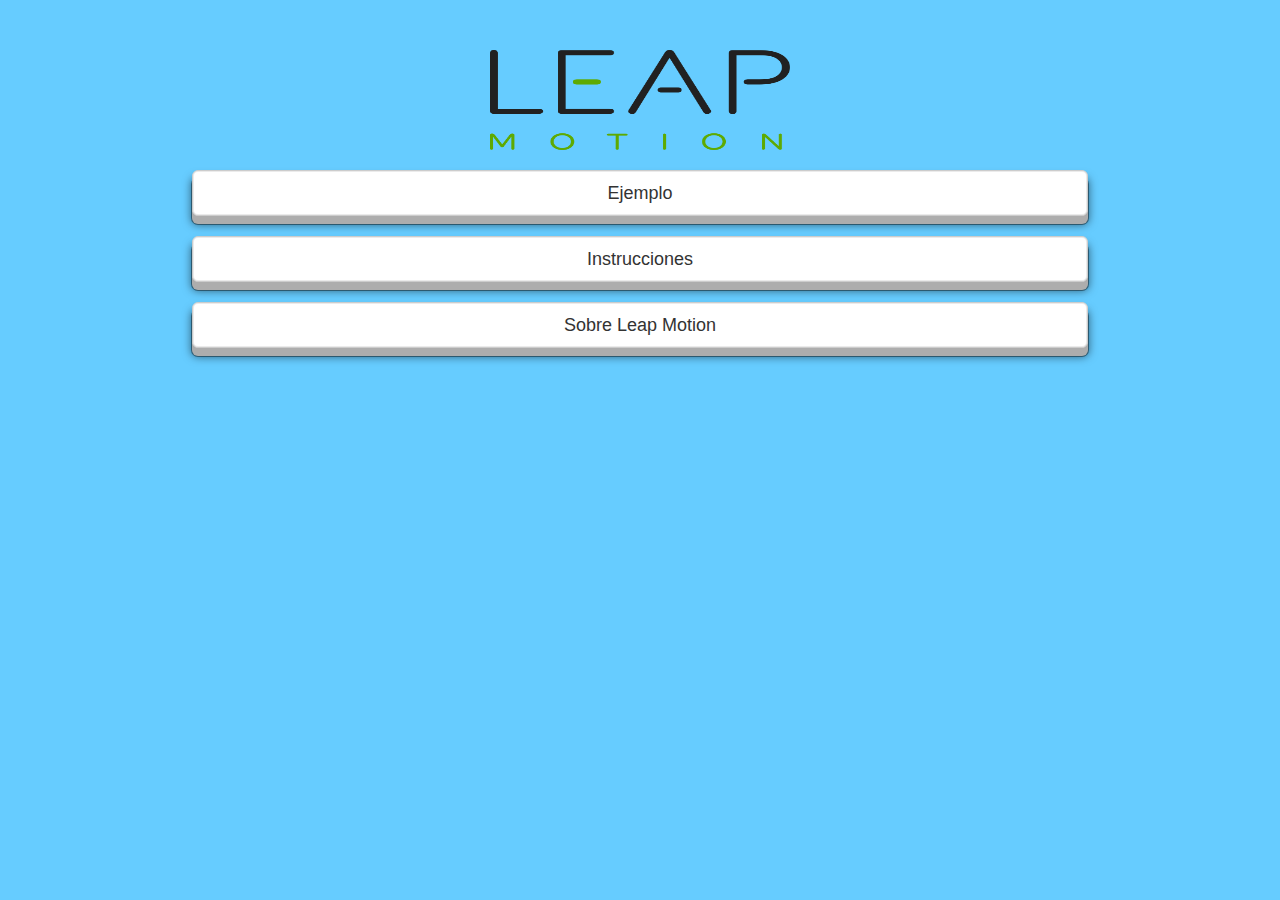
<file: Practica2/index.html>
<!DOCTYPE html>
<html>
  <head>
    <meta charset="utf-8" />
    <meta name="viewport" content="width=device-width, initial-scale=1.0">
    <link href="css/leapstrap.css" rel="stylesheet" media="screen">
    <link href="css/main.css" rel="stylesheet" media="screen">
    <link href="css/bootstrap.css" rel="stylesheet" media="screen">
    <script src="js/jquery.js"></script>
    <script src="js/leap.js"></script>
    <script src="js/leapstrap.js"></script>
  </head>
  <body class="background">
    <div class="center">
      <img src="img/leap.png" class="imgcenter">
      <a type="button" class="leap-interactive btn btn-default btn-lg btn-block" href="ejemplo.html">Ejemplo</a><br>
      <a type="button" class="leap-interactive btn btn-default btn-lg btn-block" href="instrucciones.html">Instrucciones</a><br>
      <a type="button" class="leap-interactive btn btn-default btn-lg btn-block" href="aboutleap.html">Sobre Leap Motion</a><br>
    </div>
    <script>LeapManager.init({interactiveSelector:"a",maxCursors:1});</script><!--Máximo de cursores-->
  </body>
</html>
</file>
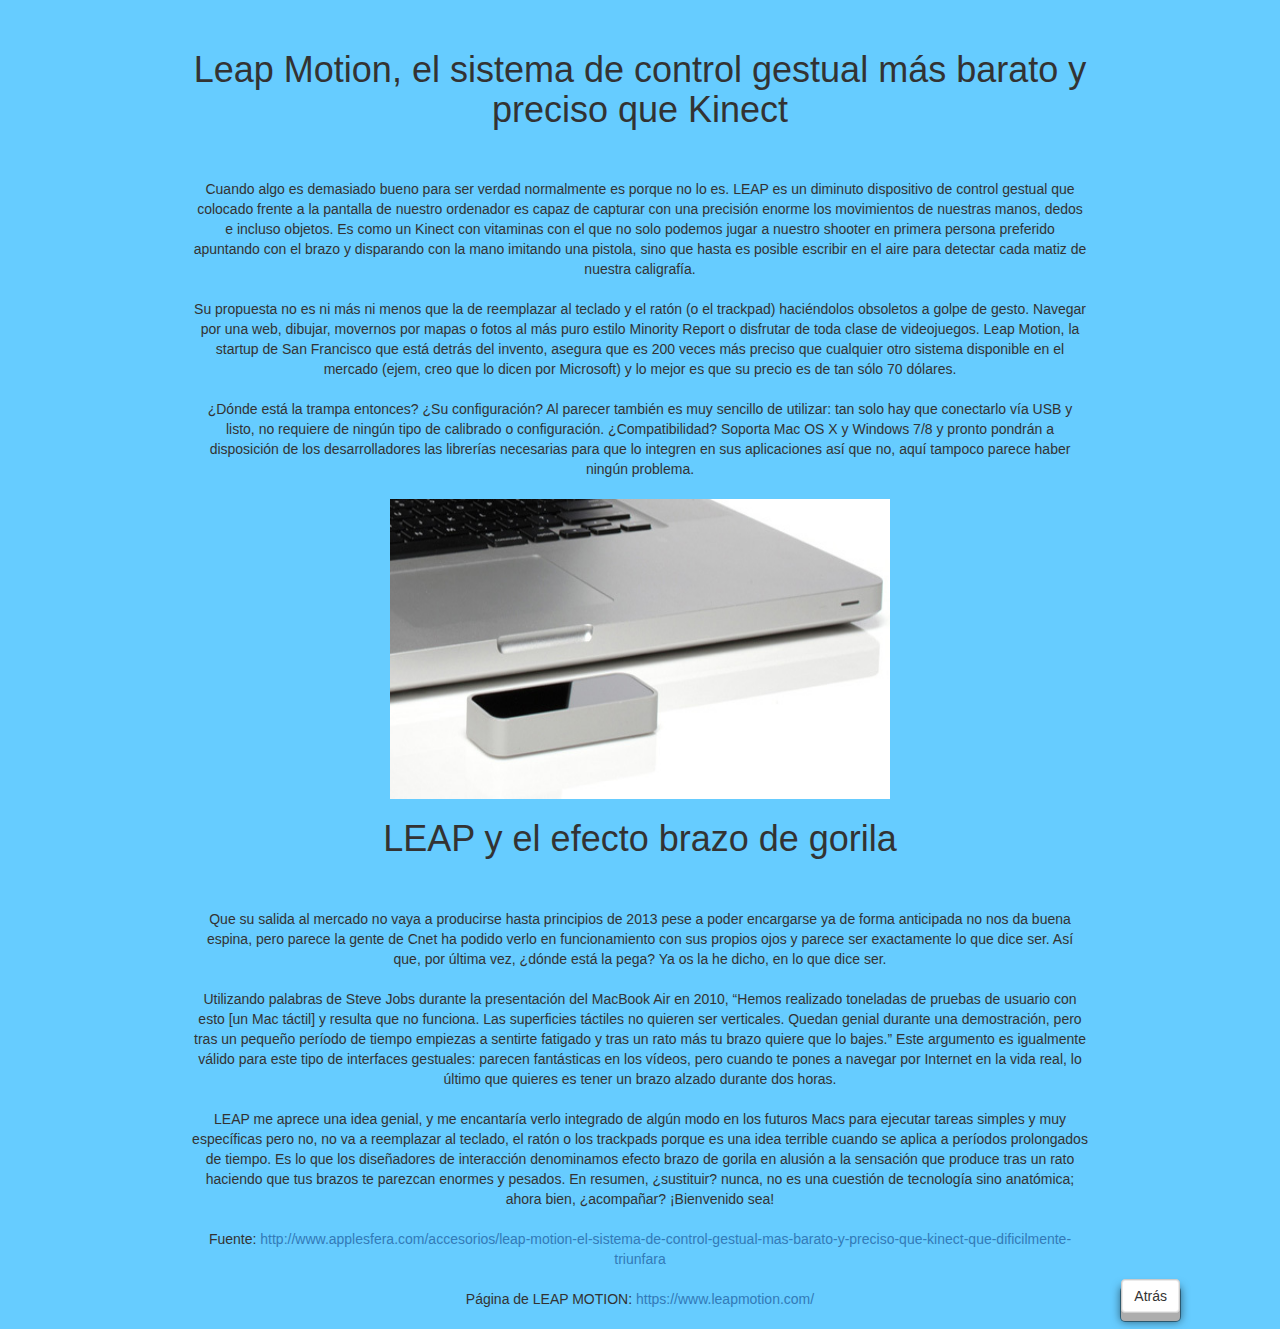
<file: Practica2/aboutleap.html>
<!DOCTYPE html>
<html>
  <head>
    <meta charset="utf-8" />
    <meta name="viewport" content="width=device-width, initial-scale=1.0">
    <link href="css/leapstrap.css" rel="stylesheet" media="screen">
    <link href="css/main.css" rel="stylesheet" media="screen">
    <link href="css/bootstrap.css" rel="stylesheet" media="screen">
    <script src="js/jquery.js"></script>
    <script src="js/leap.js"></script>
    <script src="js/leapstrap.js"></script>
  </head>
  <body class="leap-interactive background" leap-disable-tap="true" leap-disable-hover="true"><!--Propiedades para que gire-->
    <div class="center">
      <h1>Leap Motion, el sistema de control gestual más barato y preciso que Kinect</h1><br><br>
        <span>
          Cuando algo es demasiado bueno para ser verdad normalmente es porque no lo es. LEAP es un diminuto dispositivo de control gestual que colocado frente a la pantalla de nuestro ordenador es capaz de capturar con una precisión enorme los movimientos de nuestras manos, dedos e incluso objetos. Es como un Kinect con vitaminas con el que no solo podemos jugar a nuestro shooter en primera persona preferido apuntando con el brazo y disparando con la mano imitando una pistola, sino que hasta es posible escribir en el aire para detectar cada matiz de nuestra caligrafía.<br><br>

          Su propuesta no es ni más ni menos que la de reemplazar al teclado y el ratón (o el trackpad) haciéndolos obsoletos a golpe de gesto. Navegar por una web, dibujar, movernos por mapas o fotos al más puro estilo Minority Report o disfrutar de toda clase de videojuegos. Leap Motion, la startup de San Francisco que está detrás del invento, asegura que es 200 veces más preciso que cualquier otro sistema disponible en el mercado (ejem, creo que lo dicen por Microsoft) y lo mejor es que su precio es de tan sólo 70 dólares.<br><br>

          ¿Dónde está la trampa entonces? ¿Su configuración? Al parecer también es muy sencillo de utilizar: tan solo hay que conectarlo vía USB y listo, no requiere de ningún tipo de calibrado o configuración. ¿Compatibilidad? Soporta Mac OS X y Windows 7/8 y pronto pondrán a disposición de los desarrolladores las librerías necesarias para que lo integren en sus aplicaciones así que no, aquí tampoco parece haber ningún problema.<br><br>
        </span>
        <img src="img/leap1.png" height="300" width="500">
        <h1>LEAP y el efecto brazo de gorila</h1><br><br>
        <span>
          Que su salida al mercado no vaya a producirse hasta principios de 2013 pese a poder encargarse ya de forma anticipada no nos da buena espina, pero parece la gente de Cnet ha podido verlo en funcionamiento con sus propios ojos y parece ser exactamente lo que dice ser. Así que, por última vez, ¿dónde está la pega? Ya os la he dicho, en lo que dice ser.<br><br>

          Utilizando palabras de Steve Jobs durante la presentación del MacBook Air en 2010, “Hemos realizado toneladas de pruebas de usuario con esto [un Mac táctil] y resulta que no funciona. Las superficies táctiles no quieren ser verticales. Quedan genial durante una demostración, pero tras un pequeño período de tiempo empiezas a sentirte fatigado y tras un rato más tu brazo quiere que lo bajes.” Este argumento es igualmente válido para este tipo de interfaces gestuales: parecen fantásticas en los vídeos, pero cuando te pones a navegar por Internet en la vida real, lo último que quieres es tener un brazo alzado durante dos horas.<br><br>

          LEAP me aprece una idea genial, y me encantaría verlo integrado de algún modo en los futuros Macs para ejecutar tareas simples y muy específicas pero no, no va a reemplazar al teclado, el ratón o los trackpads porque es una idea terrible cuando se aplica a períodos prolongados de tiempo. Es lo que los diseñadores de interacción denominamos efecto brazo de gorila en alusión a la sensación que produce tras un rato haciendo que tus brazos te parezcan enormes y pesados. En resumen, ¿sustituir? nunca, no es una cuestión de tecnología sino anatómica; ahora bien, ¿acompañar? ¡Bienvenido sea!<br><br>
          Fuente: <a href="http://www.applesfera.com/accesorios/leap-motion-el-sistema-de-control-gestual-mas-barato-y-preciso-que-kinect-que-dificilmente-triunfara">http://www.applesfera.com/accesorios/leap-motion-el-sistema-de-control-gestual-mas-barato-y-preciso-que-kinect-que-dificilmente-triunfara</a><br><br>
          Página de LEAP MOTION: <a href="https://www.leapmotion.com/">https://www.leapmotion.com/</a><br><br>
        </span>
    </div>
    <a type="button" class="leap-interactive btn btn-default btnback" href="index.html">Atrás</a>
    <script>
      LeapManager.init({
        interactiveSelector: "a",
        maxCursors:1,
        enableMetaGestures: true,
        enableDefaultMetaGestureActions: true
      });
    </script><!--Máximo de cursores-->
  </body>
</html>
</file>
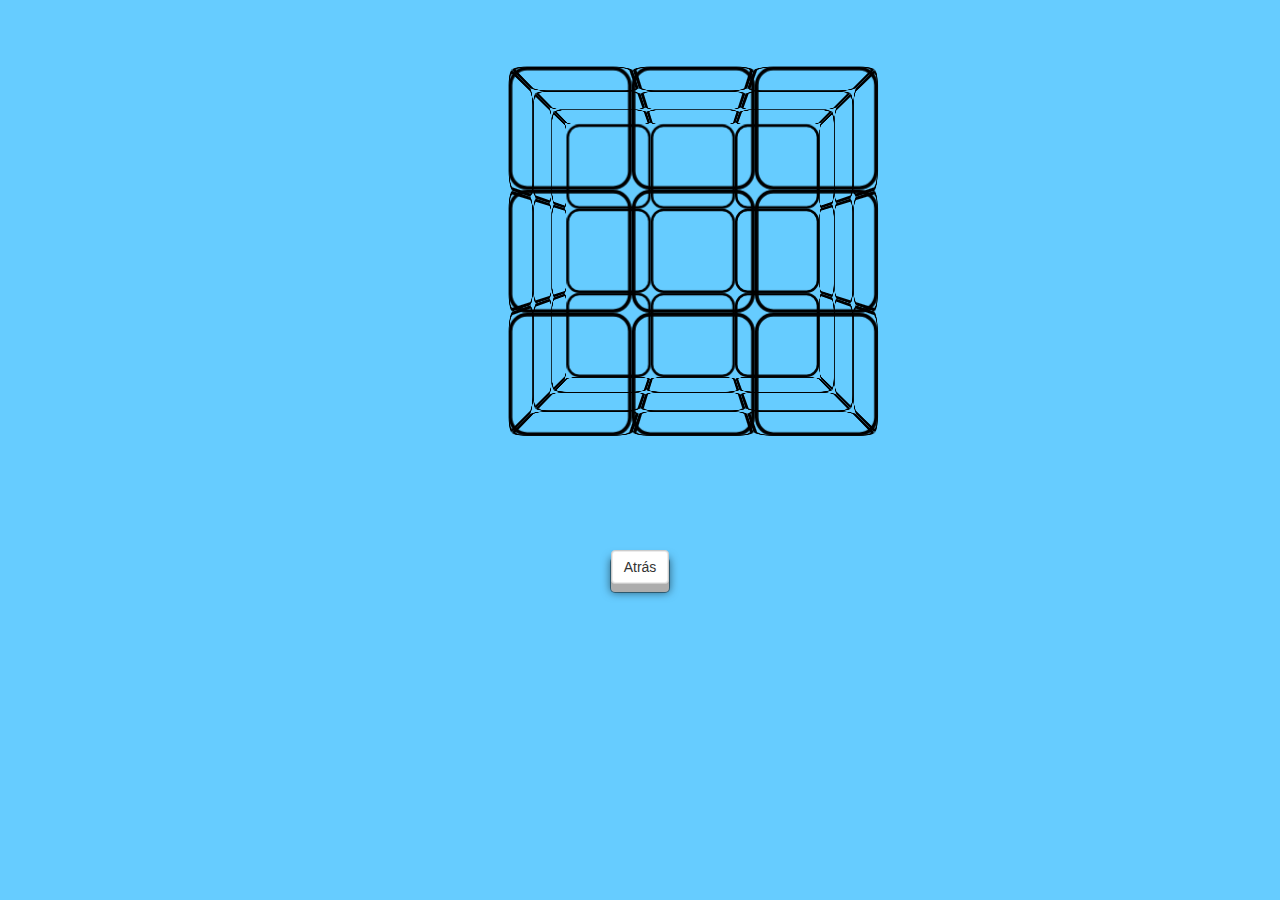
<file: Practica2/ejemplo.html>
<!DOCTYPE html>
<html>
<head>
    <meta charset="utf-8" />
    <link rel="stylesheet" href="css/style.css"></link>  
    <link rel="stylesheet" href="css/rubik.css"></link>  
    <link href="css/leapstrap.css" rel="stylesheet" media="screen">
    <link href="css/main.css" rel="stylesheet" media="screen">
    <link href="css/bootstrap.css" rel="stylesheet" media="screen">
    <script src="js/jquery.js"></script>
    <script src="js/leap.js"></script>
    <script src="js/leapstrap.js"></script>
    <script src="js/yui-min.js"></script>
    <script src="js/rubik.js"></script>
    <script src="js/message-scroll.js"></script>
</head>
<body class="background center">
    <section id="rubik">
        <div id="cube-container">
            <div id="cube-viewport">
                <div id="cube">
                <!-- Cara de arriba -->            
                    <!-- columna izquierda  -->                
                    <div class="utl cubie up LM UE BS leap-interactive"><div><span>U1</span></div></div> 
                    <div class="ucl cubie up LM UE CS leap-interactive"><div><span>U2</span></div></div>
                    <div class="ubl cubie up LM UE FS leap-interactive"><div><span>U3</span></div></div>
                    <!-- columna central  -->            
                    <div class="utc cubie up CM UE BS leap-interactive"><div><span>U4</span></div></div>
                    <div class="ucc cubie up CM UE CS leap-interactive"><div><span>U5</span></div></div>
                    <div class="ubc cubie up CM UE FS leap-interactive"><div><span>U6</span></div></div>
                    <!-- columna derecha  -->
                    <div class="utr cubie up RM UE BS leap-interactive"><div><span>U7</span></div></div>
                    <div class="ucr cubie up RM UE CS leap-interactive"><div><span>U8</span></div></div>
                    <div class="ubr cubie up RM UE FS leap-interactive"><div><span>U9</span></div></div>
                <!-- Cara frontal -->
                    <!-- columna izquierda  -->                
                    <div class="ftl cubie front LM UE FS leap-interactive"><div><span>F1</span></div></div>
                    <div class="fcl cubie front LM CE FS leap-interactive"><div><span>F2</span></div></div>
                    <div class="fbl cubie front LM DE FS leap-interactive"><div><span>F3</span></div></div>
                    <!-- columna central  -->            
                    <div class="ftc cubie front CM UE FS leap-interactive"><div><span>F4</span></div></div>
                    <div class="fcc cubie front CM CE FS leap-interactive"><div><span>F5</span></div></div>
                    <div class="fbc cubie front CM DE FS leap-interactive"><div><span>F6</span></div></div>
                    <!-- columna derecha  -->
                    <div class="ftr cubie front RM UE FS leap-interactive"><div><span>F7</span></div></div>
                    <div class="fcr cubie front RM CE FS leap-interactive"><div><span>F8</span></div></div>
                    <div class="fbr cubie front RM DE FS leap-interactive"><div><span>F9</span></div></div>
                <!--Cara de abajo -->
                    <!-- columna izquierda  -->                
                    <div class="dtl cubie down LM DE FS leap-interactive"><div><span>D1</span></div></div>
                    <div class="dcl cubie down LM DE CS leap-interactive"><div><span>D2</span></div></div>
                    <div class="dbl cubie down LM DE BS leap-interactive"><div><span>D3</span></div></div>
                    <!-- columna central  -->                
                    <div class="dtc cubie down CM DE FS leap-interactive"><div><span>D4</span></div></div>
                    <div class="dcc cubie down CM DE CS leap-interactive"><div><span>D5</span></div></div>
                    <div class="dbc cubie down CM DE BS leap-interactive"><div><span>D6</span></div></div>
                    <!-- columna derecha  -->        
                    <div class="dtr cubie down RM DE FS leap-interactive"><div><span>D7</span></div></div>
                    <div class="dcr cubie down RM DE CS leap-interactive"><div><span>D8</span></div></div>
                    <div class="dbr cubie down RM DE BS leap-interactive"><div><span>D9</span></div></div>
                <!--Cara trasera -->    
                    <!-- columna izquierda  -->           
                    <div class="btl cubie back LM DE BS leap-interactive"><div><span>B1</span></div></div>
                    <div class="bcl cubie back LM CE BS leap-interactive"><div><span>B2</span></div></div>
                    <div class="bbl cubie back LM UE BS leap-interactive"><div><span>B3</span></div></div>
                    <!-- columna central  -->           
                    <div class="btc cubie back CM DE BS leap-interactive"><div><span>B4</span></div></div>
                    <div class="bcc cubie back CM CE BS leap-interactive"><div><span>B5</span></div></div>
                    <div class="bbc cubie back CM UE BS leap-interactive"><div><span>B6</span></div></div> 
                    <!-- Columna derecha  -->    
                    <div class="btr cubie back RM DE BS leap-interactive"><div><span>B7</span></div></div>
                    <div class="bcr cubie back RM CE BS leap-interactive"><div><span>B8</span></div></div>
                    <div class="bbr cubie back RM UE BS leap-interactive"><div><span>B9</span></div></div>         
                <!--Cara izquierda -->
                    <!-- columna izquierda  -->           
                    <div class="ltl cubie left LM UE BS leap-interactive"><div><span>L1</span></div></div>
                    <div class="lcl cubie left LM CE BS leap-interactive"><div><span>L2</span></div></div>
                    <div class="lbl cubie left LM DE BS leap-interactive"><div><span>L3</span></div></div>
                    <!-- columna dentral -->  
                    <div class="ltc cubie left LM UE CS leap-interactive"><div><span>L4</span></div></div>
                    <div class="lcc cubie left LM CE CS leap-interactive"><div><span>L5</span></div></div>
                    <div class="lbc cubie left LM DE CS leap-interactive"><div><span>L6</span></div></div>
                    <!-- columna derecha -->     
                    <div class="ltr cubie left LM UE FS leap-interactive"><div><span>L7</span></div></div>
                    <div class="lcr cubie left LM CE FS leap-interactive"><div><span>L8</span></div></div>
                    <div class="lbr cubie left LM DE FS leap-interactive"><div><span>L9</span></div></div>
                <!--Cara derecha -->
                    <!-- columna izquierda  -->           
                    <div class="rtl cubie right RM UE FS leap-interactive"><div><span>R1</span></div></div>
                    <div class="rcl cubie right RM CE FS leap-interactive"><div><span>R2</span></div></div>
                    <div class="rbl cubie right RM DE FS leap-interactive"><div><span>R3</span></div></div>
                    <!-- columna central  -->  
                    <div class="rtc cubie right RM UE CS leap-interactive"><div><span>R4</span></div></div>
                    <div class="rcc cubie right RM CE CS leap-interactive"><div><span>R5</span></div></div>
                    <div class="rbc cubie right RM DE CS leap-interactive"><div><span>R6</span></div></div>
                    <!-- Columna derecha  -->    
                    <div class="rtr cubie right RM UE BS leap-interactive"><div><span>R7</span></div></div>
                    <div class="rcr cubie right RM CE BS leap-interactive"><div><span>R8</span></div></div>
                    <div class="rbr cubie right RM DE BS leap-interactive"><div><span>R9</span></div></div>  
                 </div>
            </div>
        </div>  
        <section id="messages">
            <section id="main">
                <div id="cube-controls">
                    <ul>
                        <li>
                            <div class="undo leap-interactive"></div>
                        </li>
                        <li>
                            <div class="redo leap-interactive"></div>
                        </li>
                        <li>
                            <div  class="solve leap-interactive"></div>
                        </li>
                        <li id="rotation">
                            <div class="rotate leap-interactive"></div>
                        </li>
                    </ul>
                </div> 
            </section>  
        </section>
    </section>
    <div>
      <a type="button" class="leap-interactive btn btn-default btnback2" href="index.html">Atrás</a>
    </div>
    <script>
        YUI().use('node','rubik','message-scroll',function(Y){
            var cube = window.cube = new Y.Rubik();
            cube.run();    
        });
    </script>
    <script>LeapManager.init({
    interactiveSelector: "a, #cube div,#cube-controls div",
    enableMetaGestures: true,
    enableDefaultMetaGestureActions: false,
    maxCursors:2,
    enableHoverTap: true,
    enablePressDown: true,
    enableTouchScrolling: false,
    enableScrollbarScrolling: true,
    simulateWithMouse:false,
    mouseCursorConfig: {
    easing:.2
    },
    greedySelector: "body"
});</script><!--Máximo de cursores-->
</body>

</html>
</file>
<file: Practica2/css/main.css>
.center{
  width: 70%;
  margin: auto;
  text-align: center;
  margin-top: 50px;
}

.background{
	background-color: #66CCFF;
}

.imgcenter{
	width: 300px;
	height: 100px;
	margin-bottom: 20px;
}

.botones{
    padding-bottom: 30px;
}

.btnback{
    float: right;
    margin-right: 100px;
    margin-top: -50px;
}

.btnback2{
    position: relative;
    float: center;
    margin-top: 500px;
}

.btn3d {
    transition:all .08s linear;
    position:relative;
    outline:medium none;
    -moz-outline-style:none;
    border:0px;
    margin-right:10px;
    margin-top:15px;
}
.btn3d:focus {
    outline:medium none;
    -moz-outline-style:none;
}
.btn3d:active {
    top:9px;
}
.btn-default {
    box-shadow:0 0 0 1px #ebebeb inset, 0 0 0 2px rgba(255,255,255,0.15) inset, 0 8px 0 0 #adadad, 0 8px 0 1px rgba(0,0,0,0.4), 0 8px 8px 1px rgba(0,0,0,0.5);
    background-color:#fff;
}
.btn-primary {
    box-shadow:0 0 0 1px #428bca inset, 0 0 0 2px rgba(255,255,255,0.15) inset, 0 8px 0 0 #357ebd, 0 8px 0 1px rgba(0,0,0,0.4), 0 8px 8px 1px rgba(0,0,0,0.5);
    background-color:#428bca;
}
 .btn-success {
    box-shadow:0 0 0 1px #5cb85c inset, 0 0 0 2px rgba(255,255,255,0.15) inset, 0 8px 0 0 #4cae4c, 0 8px 0 1px rgba(0,0,0,0.4), 0 8px 8px 1px rgba(0,0,0,0.5);
    background-color:#5cb85c;
}
 .btn-info {
    box-shadow:0 0 0 1px #5bc0de inset, 0 0 0 2px rgba(255,255,255,0.15) inset, 0 8px 0 0 #46b8da, 0 8px 0 1px rgba(0,0,0,0.4), 0 8px 8px 1px rgba(0,0,0,0.5);
    background-color:#5bc0de;
}
.btn-warning {
    box-shadow:0 0 0 1px #f0ad4e inset, 0 0 0 2px rgba(255,255,255,0.15) inset, 0 8px 0 0 #eea236, 0 8px 0 1px rgba(0,0,0,0.4), 0 8px 8px 1px rgba(0,0,0,0.5);
    background-color:#f0ad4e;
}
.btn-danger {
    box-shadow:0 0 0 1px #c63702 inset, 0 0 0 2px rgba(255,255,255,0.15) inset, 0 8px 0 0 #C24032, 0 8px 0 1px rgba(0,0,0,0.4), 0 8px 8px 1px rgba(0,0,0,0.5);
    background-color:#c63702;
}
</file>
<file: Practica2/css/style.css>
#cube-controls{
    opacity: 0;
    display: none;
    margin-right:2em;
    position:relative;
    top:490px;
}
#cube-controls ul{
    list-style: none;

}
#cube-controls li{
    display: inline-block;
    color:white;
    font-size: 80%;
    line-height: 104px;
    background-image: linear-gradient(top, rgb(112,112,112) 45%, rgb(0,0,0) 82%);
    background-image: -o-linear-gradient(top, rgb(112,112,112) 45%, rgb(0,0,0) 82%);
    background-image: -moz-linear-gradient(top, rgb(112,112,112) 45%, rgb(0,0,0) 82%);
    background-image: -webkit-linear-gradient(top, rgb(112,112,112) 45%, rgb(0,0,0) 82%);
    background-image: -ms-linear-gradient(top, rgb(112,112,112) 45%, rgb(0,0,0) 82%);

    background-image: -webkit-gradient(
        linear,
        left top,
        left bottom,
        color-stop(0.45, rgb(112,112,112)),
        color-stop(0.82, rgb(0,0,0))
    );
	height: 104px;
	width: 104px;
	margin: 2px;
    text-align: center;
	-webkit-box-shadow: 5px 5px 5px rgba(0, 0, 0, .3);
    -moz-box-shadow: 5px 5px 5px rgba(0, 0, 0, .3);
	box-shadow: 5px 5px 5px rgba(0, 0, 0, .3);
	border-radius: 5px;
}

#cube-controls li:active, #cube-controls li.pcRotation {
    background-image: linear-gradient(bottom, rgb(112,112,112) 45%, rgb(0,0,0) 82%);
    background-image: -o-linear-gradient(bottom, rgb(112,112,112) 45%, rgb(0,0,0) 82%);
    background-image: -moz-linear-gradient(bottom, rgb(112,112,112) 45%, rgb(0,0,0) 82%);
    background-image: -webkit-linear-gradient(bottom, rgb(112,112,112) 45%, rgb(0,0,0) 82%);
    background-image: -ms-linear-gradient(bottom, rgb(112,112,112) 45%, rgb(0,0,0) 82%);
    background-image: -webkit-gradient(
        linear,
        left bottom,
        left top,
        color-stop(0.45, rgb(112,112,112)),
        color-stop(0.82, rgb(0,0,0))  
    );
}


#cube-controls li > div{
    width:100%;
    height:100%;
}

#cube-controls .rotate{
	background: url("../img/transform.png") center no-repeat;
	background-size: 65%,100%;
}

#cube-controls .solve{
    background: url("../img/rotate.png") center no-repeat;
    background-size: 80%,100%;
}

#cube-controls .undo{
	background: url("../img/undo.png") center no-repeat;
    background-size: 80%,100%;
}

#cube-controls .redo{
	background: url("../img/redo.png") center no-repeat;
    background-size: 80%,100%;
}
</file>
<file: Practica2/css/rubik.css>
#cube-container{
    position:absolute;
    cursor: -webkit-grab;
    margin-left: 300px;
}

#cube-viewport{
    -webkit-perspective: 800px;
    -moz-perspective: 800px;
    -o-perspective: 800px;
    -webkit-perspective-origin: 50% 200px;
    -moz-perspective-origin: 50% 200px;
    -o-perspective-origin: 800px;
}

#cube{
    position: relative;
    height: 400px;
    width: 400px;
    -webkit-transform-style: preserve-3d;
    -moz-transform-style: preserve-3d;
}

#cube-controls{
    -webkit-tap-highlight-color: rgba(0,0,0,0);
}
   
#cube .cubie{
    position:absolute;
    margin: 1px;
    border: 3px solid black;
    border-radius: 15px;
    width:  100px;
    height: 100px;
    background-size:100px;
    opacity: 1;
    z-index: -1;
    text-align: center;
    font-size:30px;

}

#cube .cubie > div{
    line-height: 100px;
    border-radius: 8px;
}
#cube .cubie > div span{
    visibility: hidden;
}

#cube .cubie > div.yellow {
background-image: linear-gradient(top, rgb(255,232,54) 30%, rgb(214,214,34) 65%, rgb(184,184,24) 83%);
background-image: -o-linear-gradient(top, rgb(255,232,54) 30%, rgb(214,214,34) 65%, rgb(184,184,24) 83%);
background-image: -moz-linear-gradient(top, rgb(255,232,54) 30%, rgb(214,214,34) 65%, rgb(184,184,24) 83%);
background-image: -webkit-linear-gradient(top, rgb(255,232,54) 30%, rgb(214,214,34) 65%, rgb(184,184,24) 83%);
background-image: -ms-linear-gradient(top, rgb(255,232,54) 30%, rgb(214,214,34) 65%, rgb(184,184,24) 83%);

background-image: -webkit-gradient(
    linear,
    left top,
    left bottom,
    color-stop(0.3, rgb(255,232,54)),
    color-stop(0.65, rgb(214,214,34)),
    color-stop(0.83, rgb(184,184,24))
);

}

#cube .cubie > div.red {
background-image: linear-gradient(top, rgb(255,56,56) 30%, rgb(212,36,36) 65%, rgb(161,27,27) 83%);
background-image: -o-linear-gradient(top, rgb(255,56,56) 30%, rgb(212,36,36) 65%, rgb(161,27,27) 83%);
background-image: -moz-linear-gradient(top, rgb(255,56,56) 30%, rgb(212,36,36) 65%, rgb(161,27,27) 83%);
background-image: -webkit-linear-gradient(top, rgb(255,56,56) 30%, rgb(212,36,36) 65%, rgb(161,27,27) 83%);
background-image: -ms-linear-gradient(top, rgb(255,56,56) 30%, rgb(212,36,36) 65%, rgb(161,27,27) 83%);
background-image: -webkit-gradient(
    linear,
    left top,
    left bottom,
    color-stop(0.3, rgb(255,56,56)),
    color-stop(0.65, rgb(212,36,36)),
    color-stop(0.83, rgb(161,27,27))
);
}
#cube .cubie > div.orange {
background-image: linear-gradient(top, rgb(255,159,56) 30%, rgb(212,141,36) 65%, rgb(161,111,26) 83%);
background-image: -o-linear-gradient(top, rgb(255,159,56) 30%, rgb(212,141,36) 65%, rgb(161,111,26) 83%);
background-image: -moz-linear-gradient(top, rgb(255,159,56) 30%, rgb(212,141,36) 65%, rgb(161,111,26) 83%);
background-image: -webkit-linear-gradient(top, rgb(255,159,56) 30%, rgb(212,141,36) 65%, rgb(161,111,26) 83%);
background-image: -ms-linear-gradient(top, rgb(255,159,56) 30%, rgb(212,141,36) 65%, rgb(161,111,26) 83%);
background-image: -webkit-gradient(
    linear,
    left top,
    left bottom,
    color-stop(0.3, rgb(255,159,56)),
    color-stop(0.65, rgb(212,141,36)),
    color-stop(0.83, rgb(161,111,26))
);
}
#cube .cubie > div.green {
background-image: linear-gradient(top, rgb(16,122,9) 11%, rgb(71,204,41) 56%, rgb(87,255,61) 78%);
background-image: -o-linear-gradient(top, rgb(16,122,9) 11%, rgb(71,204,41) 56%, rgb(87,255,61) 78%);
background-image: -moz-linear-gradient(top, rgb(16,122,9) 11%, rgb(71,204,41) 56%, rgb(87,255,61) 78%);
background-image: -webkit-linear-gradient(top, rgb(16,122,9) 11%, rgb(71,204,41) 56%, rgb(87,255,61) 78%);
background-image: -ms-linear-gradient(top, rgb(16,122,9) 11%, rgb(71,204,41) 56%, rgb(87,255,61) 78%);

background-image: -webkit-gradient(
    linear,
    left top,
    left bottom,
    color-stop(0.11, rgb(16,122,9)),
    color-stop(0.56, rgb(71,204,41)),
    color-stop(0.78, rgb(87,255,61))
);

}
#cube .cubie > div.blue {
background-image: linear-gradient(top, rgb(86,56,255) 30%, rgb(62,36,212) 65%, rgb(42,26,163) 83%);
background-image: -o-linear-gradient(top, rgb(86,56,255) 30%, rgb(62,36,212) 65%, rgb(42,26,163) 83%);
background-image: -moz-linear-gradient(top, rgb(86,56,255) 30%, rgb(62,36,212) 65%, rgb(42,26,163) 83%);
background-image: -webkit-linear-gradient(top, rgb(86,56,255) 30%, rgb(62,36,212) 65%, rgb(42,26,163) 83%);
background-image: -ms-linear-gradient(top, rgb(86,56,255) 30%, rgb(62,36,212) 65%, rgb(42,26,163) 83%);

background-image: -webkit-gradient(
    linear,
    left top,
    left bottom,
    color-stop(0.3, rgb(86,56,255)),
    color-stop(0.65, rgb(62,36,212)),
    color-stop(0.83, rgb(42,26,163))
);
}
#cube .cubie > div.white {
    background-image: linear-gradient(top, rgb(143,143,143) 11%, rgb(255,255,255) 56%, rgb(255,255,255) 78%);
background-image: -o-linear-gradient(top, rgb(143,143,143) 11%, rgb(255,255,255) 56%, rgb(255,255,255) 78%);
background-image: -moz-linear-gradient(top, rgb(143,143,143) 11%, rgb(255,255,255) 56%, rgb(255,255,255) 78%);
background-image: -webkit-linear-gradient(top, rgb(143,143,143) 11%, rgb(255,255,255) 56%, rgb(255,255,255) 78%);
background-image: -ms-linear-gradient(top, rgb(143,143,143) 11%, rgb(255,255,255) 56%, rgb(255,255,255) 78%);

background-image: -webkit-gradient(
    linear,
    left top,
    left bottom,
    color-stop(0.11, rgb(143,143,143)),
    color-stop(0.56, rgb(255,255,255)),
    color-stop(0.78, rgb(255,255,255))
);
}

.textLeft{-webkit-transform: rotate(-90deg)}
.textDown{-webkit-transform: rotate(-180deg)}
.textRight{-webkit-transform: rotate(90deg)}

#plane{
    -webkit-transform-style: preserve-3d;
    -moz-transform-style: preserve-3d;
    transform-style: preserve-3d;
}
.moving {
    -webkit-transition: all .2s linear;
    -moz-transition: all .2s linear;
}
.M-left {
    -webkit-transform-origin: 0px 200px;
    -webkit-transform:rotateX(90deg);
    -moz-transform-origin: 0px 200px;
    -moz-transform:rotateX(90deg);
}
.M-right {
    -webkit-transform-origin: 0px 200px;
    -webkit-transform:rotateX(-90deg);
    -moz-transform-origin: 0px 200px;
    -moz-transform:rotateX(-90deg);
}
.E-right {
    -webkit-transform:rotateY(90deg);
    -moz-transform:rotateY(90deg)
    }
.E-left {
    -webkit-transform:rotateY(-90deg);
    -moz-transform:rotateY(-90deg)
}
.S-left {
    -webkit-transform-origin: 200px 200px;
    -webkit-transform:rotateZ(-90deg);
    -moz-transform-origin: 200px 200px;
    -moz-transform:rotateZ(-90deg);
}
.S-right {
    -webkit-transform-origin: 200px 200px;
    -webkit-transform:rotateZ(90deg);
    -moz-transform-origin: 200px 200px;
    -moz-transform:rotateZ(90deg);
}
.utl {
    -webkit-transform:rotateX(90deg) translate3d(50px,-100px,0);
    -moz-transform:rotateX(90deg) translate3d(50px,-100px,0);
}
.ucl {
    -webkit-transform:rotateX(90deg) translate3d(50px,0,0);
    -moz-transform:rotateX(90deg) translate3d(50px,0,0);
}
.ubl {
    -webkit-transform:rotateX(90deg) translate3d(50px,100px,0px);
    -moz-transform:rotateX(90deg) translate3d(50px,100px,0px);
}
.utc {
    -webkit-transform:rotateX(90deg) translate3d(150px,-100px,0);
    -moz-transform:rotateX(90deg) translate3d(150px,-100px,0);
}
.ucc {
    -webkit-transform:rotateX(90deg) translate3d(150px,0,0);
    -moz-transform:rotateX(90deg) translate3d(150px,0,0);
}
.ubc {
    -webkit-transform:rotateX(90deg) translate3d(150px,100px,0);
    -moz-transform:rotateX(90deg) translate3d(150px,100px,0);
}
.utr {
    -webkit-transform:rotateX(90deg) translate3d(250px,-100px,0);
    -moz-transform:rotateX(90deg) translate3d(250px,-100px,0);
}
.ucr {
    -webkit-transform:rotateX(90deg) translate3d(250px,0,0);
    -moz-transform:rotateX(90deg) translate3d(250px,0,0);
}
.ubr {
    -webkit-transform:rotateX(90deg) translate3d(250px,100px,0);
    -moz-transform:rotateX(90deg) translate3d(250px,100px,0);
}
.ftl {
    -webkit-transform:translate3d(50px,50px,150px);
    -moz-transform:translate3d(50px,50px,150px);
}
.fcl {
    -webkit-transform:translate3d(50px,150px,150px);
    -moz-transform:translate3d(50px,150px,150px);

}
.fbl {
    -webkit-transform:translate3d(50px,250px,150px);
    -moz-transform:translate3d(50px,250px,150px);
}
.ftc {
    -webkit-transform:translate3d(150px,50px,150px);
    -moz-transform:translate3d(150px,50px,150px);
}
.fcc {
    -webkit-transform:translate3d(150px,150px,150px);
    -moz-transform:translate3d(150px,150px,150px);
}
.fbc {
    -webkit-transform:translate3d(150px,250px,150px);
    -moz-transform:translate3d(150px,250px,150px);
}
.ftr {
    -webkit-transform:translate3d(250px,50px,150px);
    -moz-transform:translate3d(250px,50px,150px);
}
.fcr {
    -webkit-transform:translate3d(250px,150px,150px);
    -moz-transform:translate3d(250px,150px,150px);
}
.fbr {
    -webkit-transform:translate3d(250px,250px,150px);
    -moz-transform:translate3d(250px,250px,150px);
}
.dtl {
    -webkit-transform:rotateX(-90deg) translate3d(50px,-100px,300px);
    -moz-transform:rotateX(-90deg) translate3d(50px,-100px,300px);
}
.dcl {
    -webkit-transform:rotateX(-90deg) translate3d(50px,0,300px);
    -moz-transform:rotateX(-90deg) translate3d(50px,0,300px);
}
.dbl {
    -webkit-transform:rotateX(-90deg) translate3d(50px,100px,300px);
    -moz-transform:rotateX(-90deg) translate3d(50px,100px,300px);
}
.dtc {
    -webkit-transform:rotateX(-90deg) translate3d(150px,-100px,300px);
    -moz-transform:rotateX(-90deg) translate3d(150px,-100px,300px);
}
.dcc {
    -webkit-transform:rotateX(-90deg) translate3d(150px,0px,300px);
    -moz-transform:rotateX(-90deg) translate3d(150px,0px,300px);
}
.dbc {
    -webkit-transform:rotateX(-90deg) translate3d(150px,100px,300px);
    -moz-transform:rotateX(-90deg) translate3d(150px,100px,300px);
}
.dtr {
    -webkit-transform:rotateX(-90deg) translate3d(250px,-100px,300px);
    -moz-transform:rotateX(-90deg) translate3d(250px,-100px,300px);
}
.dcr {
    -webkit-transform:rotateX(-90deg) translate3d(250px,0px,300px);
    -moz-transform:rotateX(-90deg) translate3d(250px,0px,300px);
}
.dbr {
    -webkit-transform:rotateX(-90deg) translate3d(250px,100px,300px);
    -moz-transform:rotateX(-90deg) translate3d(250px,100px,300px);
}

.btl {
    -webkit-transform:rotateX(-180deg) translate3d(50px,-250px,150px);
    -moz-transform:rotateX(-180deg) translate3d(50px,-250px,150px);
}
.bcl {
    -webkit-transform:rotateX(-180deg) translate3d(50px,-150px,150px);
    -moz-transform:rotateX(-180deg) translate3d(50px,-150px,150px);
}
.bbl {
    -webkit-transform:rotateX(-180deg) translate3d(50px,-50px,150px);
    -moz-transform:rotateX(-180deg) translate3d(50px,-50px,150px);
}
.btc {
    -webkit-transform:rotateX(-180deg) translate3d(150px,-250px,150px);
    -moz-transform:rotateX(-180deg) translate3d(150px,-250px,150px);
}
.bcc {
    -webkit-transform:rotateX(-180deg) translate3d(150px,-150px,150px);
    -moz-transform:rotateX(-180deg) translate3d(150px,-150px,150px);
}
.bbc {
    -webkit-transform:rotateX(-180deg) translate3d(150px,-50px,150px);
    -moz-transform:rotateX(-180deg) translate3d(150px,-50px,150px);
}
.btr {
    -webkit-transform:rotateX(-180deg) translate3d(250px,-250px,150px);
    -moz-transform:rotateX(-180deg) translate3d(250px,-250px,150px);
}
.bcr {
    -webkit-transform:rotateX(-180deg) translate3d(250px,-150px,150px);
    -moz-transform:rotateX(-180deg) translate3d(250px,-150px,150px)

}
.bbr {
    -webkit-transform:rotateX(-180deg) translate3d(250px,-50px,150px);
    -moz-transform:rotateX(-180deg) translate3d(250px,-50px,150px);
}

/*LEFT FACE CUBIES*/
.ltl {
    -webkit-transform:rotateY(-90deg) translate3d(-100px,50px,0px);
    -moz-transform:rotateY(-90deg) translate3d(-100px,50px,0px);
}
.lcl {
    -webkit-transform:rotateY(-90deg) translate3d(-100px,150px,0px);
    -moz-transform:rotateY(-90deg) translate3d(-100px,150px,0px);
}
.lbl {
    -webkit-transform:rotateY(-90deg) translate3d(-100px,250px,0px);
    -moz-transform:rotateY(-90deg) translate3d(-100px,250px,0px);
}
.ltc {
    -webkit-transform:rotateY(-90deg) translate3d(0px,50px,0px);
    -moz-transform:rotateY(-90deg) translate3d(0px,50px,0px);
}
.lcc {
    -webkit-transform:rotateY(-90deg) translate3d(0px,150px,0px);
    -moz-transform:rotateY(-90deg) translate3d(0px,150px,0px);
}
.lbc {
    -webkit-transform:rotateY(-90deg) translate3d(0px,250px,0px);
    -moz-transform:rotateY(-90deg) translate3d(0px,250px,0px);
}
.ltr {
    -webkit-transform:rotateY(-90deg) translate3d(100px,50px,0px);
    -moz-transform:rotateY(-90deg) translate3d(100px,50px,0px);
}
.lcr {
    -webkit-transform:rotateY(-90deg) translate3d(100px,150px,0px);
    -moz-transform:rotateY(-90deg) translate3d(100px,150px,0px);
}
.lbr {
    -webkit-transform:rotateY(-90deg) translate3d(100px,250px,0px);
    -moz-transform:rotateY(-90deg) translate3d(100px,250px,0px);
}
.rtl {
    -webkit-transform:rotateY(90deg) translate3d(-100px,50px,300px);
    -moz-transform:rotateY(90deg) translate3d(-100px,50px,300px);
}
.rcl {
    -webkit-transform:rotateY(90deg) translate3d(-100px,150px,300px);
    -moz-transform:rotateY(90deg) translate3d(-100px,150px,300px);
}
.rbl {
    -webkit-transform:rotateY(90deg) translate3d(-100px,250px,300px);
    -moz-transform:rotateY(90deg) translate3d(-100px,250px,300px);
}
.rtc {
    -webkit-transform:rotateY(90deg) translate3d(0px,50px,300px);
    -moz-transform:rotateY(90deg) translate3d(0px,50px,300px);;
}
.rcc {
    -webkit-transform:rotateY(90deg) translate3d(0px,150px,300px);
    -moz-transform:rotateY(90deg) translate3d(0px,150px,300px);
}
.rbc {
    -webkit-transform:rotateY(90deg) translate3d(0px,250px,300px);
    -moz-transform:rotateY(90deg) translate3d(0px,250px,300px);
}
.rtr {
    -webkit-transform:rotateY(90deg) translate3d(100px,50px,300px);
    -moz-transform:rotateY(90deg) translate3d(100px,50px,300px);
}
.rcr {
    -webkit-transform:rotateY(90deg) translate3d(100px,150px,300px);
    -moz-transform:rotateY(90deg) translate3d(100px,150px,300px);
}
.rbr {
    -webkit-transform:rotateY(90deg) translate3d(100px,250px,300px);
    -moz-transform:rotateY(90deg) translate3d(100px,250px,300px);
}
</file>
